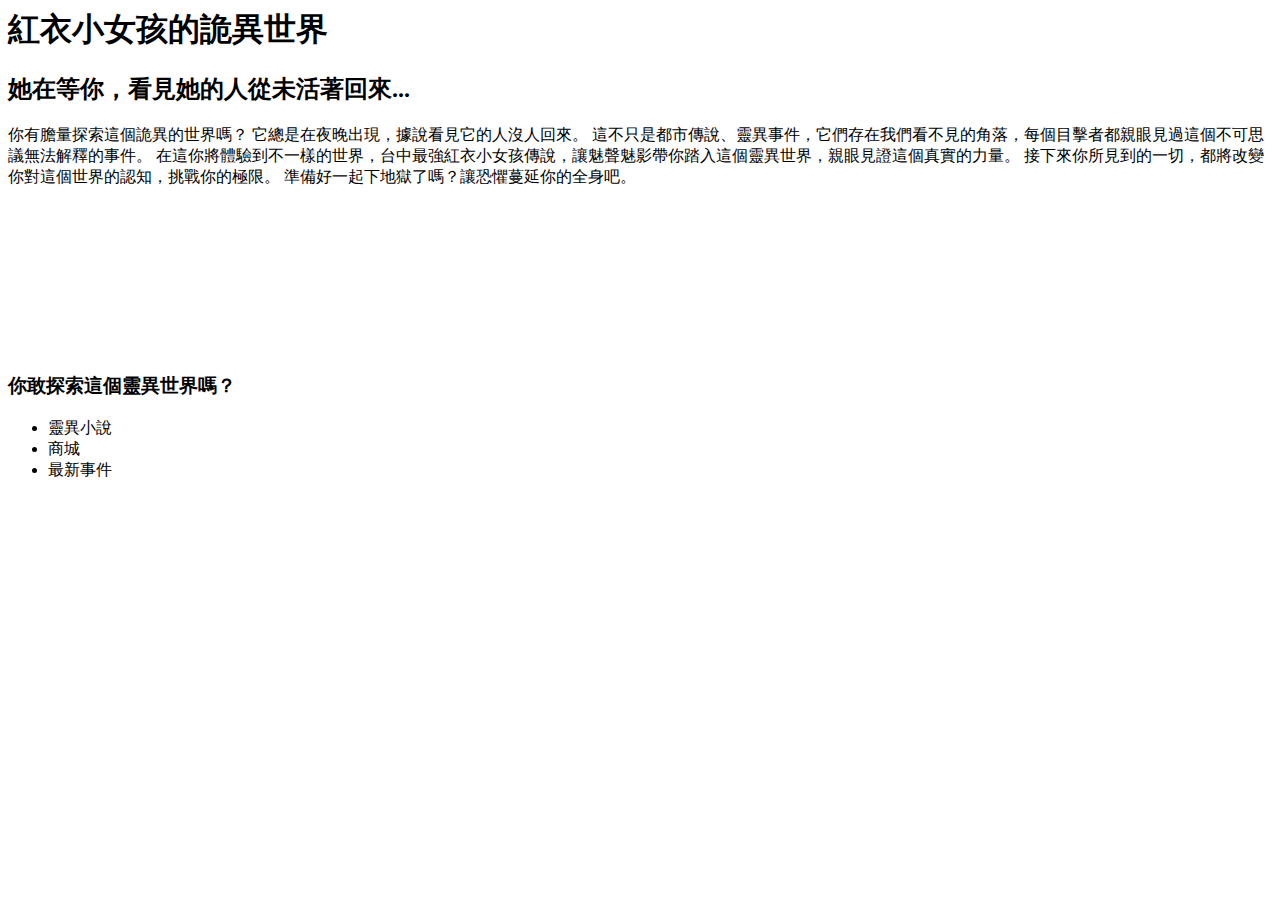
<file: components/video.html>
<head>    

<!-- <link rel="stylesheet" href="/css/rest.css"> -->
<!-- <link rel="stylesheet" href="/css/video.css"> -->
</head>    

<body>
    <div class="video-container">
        <h1>紅衣小女孩的詭異世界</h1>
        <h2>她在等你，看見她的人從未活著回來...</h2>
        <div class="video-content">
            <p>你有膽量探索這個詭異的世界嗎？
                它總是在夜晚出現，據說看見它的人沒人回來。
                這不只是都市傳說、靈異事件，它們存在我們看不見的角落，每個目擊者都親眼見過這個不可思議無法解釋的事件。
                在這你將體驗到不一樣的世界，台中最強紅衣小女孩傳說，讓魅聲魅影帶你踏入這個靈異世界，親眼見證這個真實的力量。
                接下來你所見到的一切，都將改變你對這個世界的認知，挑戰你的極限。
                準備好一起下地獄了嗎？讓恐懼蔓延你的全身吧。
            </p>
        

        <div class="video-iframe">
            <iframe src="https://www.youtube.com/embed/TGfNUaZi6Io?si=l5cMGWHsJ2PWfonj" title="紅衣小女孩"tle="YouTube video player" frameborder="0" allow="accelerometer; autoplay; clipboard-write; encrypted-media; gyroscope; picture-in-picture; web-share" allowfullscreen>></iframe>
        </div>
            
    </div>



        </div>

        <h3>
            你敢探索這個靈異世界嗎？
        </h3>

        <div class="button-container">
            <ul class="buttton-li">
                <li onclick="changeNovels()">靈異小說</li>
                <li onclick="changeProduct()">商城</li>
                <li onclick="changeNews()">最新事件</li>
            </ul>
        </div>
    </div>

    </div>
    </div>

    <script>
  
    </script>
</body>
</file>
<file: css/rest.css>
html, body, div, span, applet, object, iframe,
h1, h2, h3, h4, h5, h6, p, blockquote, pre,
a, abbr, acronym, address, big, cite, code,
del, dfn, em, font, img, ins, kbd, q, s, samp,
small, strike, strong, sub, sup, tt, var,
dl, dt, dd, ol, ul, li,
fieldset, form, label, legend,
table, caption, tbody, tfoot, thead, tr, th, td {
	margin: 0;
	padding: 0;
	border: 0;
	outline: 0;
	font-weight: inherit;
	font-style: inherit;
	font-size: 100%;
	font-family: inherit;
	vertical-align: baseline;
}
:focus {
	outline: 0;
}
body {
	line-height: 1;
	color: black;
	background: white;
}
ol, ul {
	list-style: none;
}
table {
	border-collapse: separate;
	border-spacing: 0;
}
caption, th, td {
	text-align: left;
	font-weight: normal;
}
blockquote:before, blockquote:after,
q:before, q:after {
	content: "";
}
blockquote, q {
	quotes: "" "";
}
</file>
<file: css/video.css>
#video{
    background-color: black;
    margin-bottom: -2px;
    

    
}


.video-container{

    margin: 0 auto;
    max-width: 1440px;
    padding-top: 60px;
    text-align: center;    
    width: 100%;
    display: flex;
    flex-direction: column;
}

.video-content{

    padding: 36px 64px 0px 64px;    
    width: 100%;
    gap: 24px;
    display: flex;
    justify-content: center;
    flex-wrap: wrap;
}

.video-content >p{
    width: 416px;
    font-size: 1.2rem;
    font-style: normal;
    font-weight: 400;
    line-height: 180%;
}

.video-iframe{
 
    width: 844px;
    height: 475px;

}


.video-container iframe {

    width: 100%;
    height: 100%;
}


.video-container h1{
    font-family: "Huiwen-mincho", Arial, sans-serif;
    color:#f00;
    font-size: 3rem;
    font-style: normal;
    font-weight: 400;
    line-height: normal;
}

.video-container h2{
    font-family: "Huiwen-mincho", Arial, sans-serif;
    padding-top: 24px;
    color: #FFF;
    text-align: center;
    font-style: normal;
    font-weight: 400;
    line-height: normal;
}

.video-container h3{
    padding-top: 36px;
    font-family: "Huiwen-mincho", Arial, sans-serif;
    color: #FFF;
    text-align: center;
    font-size: 1.2rem;
    font-style: normal;
    font-weight: 400;
    line-height: normal;

}

.video-container p{
    font-family: "Huiwen-mincho", Arial, sans-serif;
    color: #FFF;
    font-size: 1.2rem;
}

.button-container{
    padding-top: 36px;
    
}

.buttton-li{
    font-size: 1rem;
    display: flex;
    justify-content: center;
    padding: 0px 24px;
    gap: 45px;
    flex-wrap: wrap;
    
}

.buttton-li li{
    background-color: #f00;
    padding: 15px 21px;
    border: 1px solid #FFF;
    color: #FFF;
    cursor: pointer;
    

}



.buttton-li li:hover {
    background-color: #FE6363;
}

.buttton-li li:active {
    background-color: #700;
}

@media (max-width: 1000px) {

    .video-iframe{
 
        width: 600px;
        height: 337.2px;
    
    }
    
    


}

@media (max-width: 720px) {


    .video-content{

        padding: 36px 32px 0px 32px;    

    }



/* 
    .video-iframe{
 
        width: 400px;
        height: 225px;
    
    } */

} 



@media (max-width: 430px) {


    .video-content{

        padding: 36px 32px 0px 32px;

    }

    .video-iframe{
 
        width: 400px;
        height: 225px;
    
    }

    .button-container{
        padding-top: 12px;
    }

    .buttton-li{
        display: flex;
        justify-content: center;
        flex-direction: column;
        align-items: center;
        gap: 12px;
        
    }


    .buttton-li li{
        width: 80%;      
        padding: 10px;  
        text-align: center;
        border-radius: 10px;
    }
}
</file>
